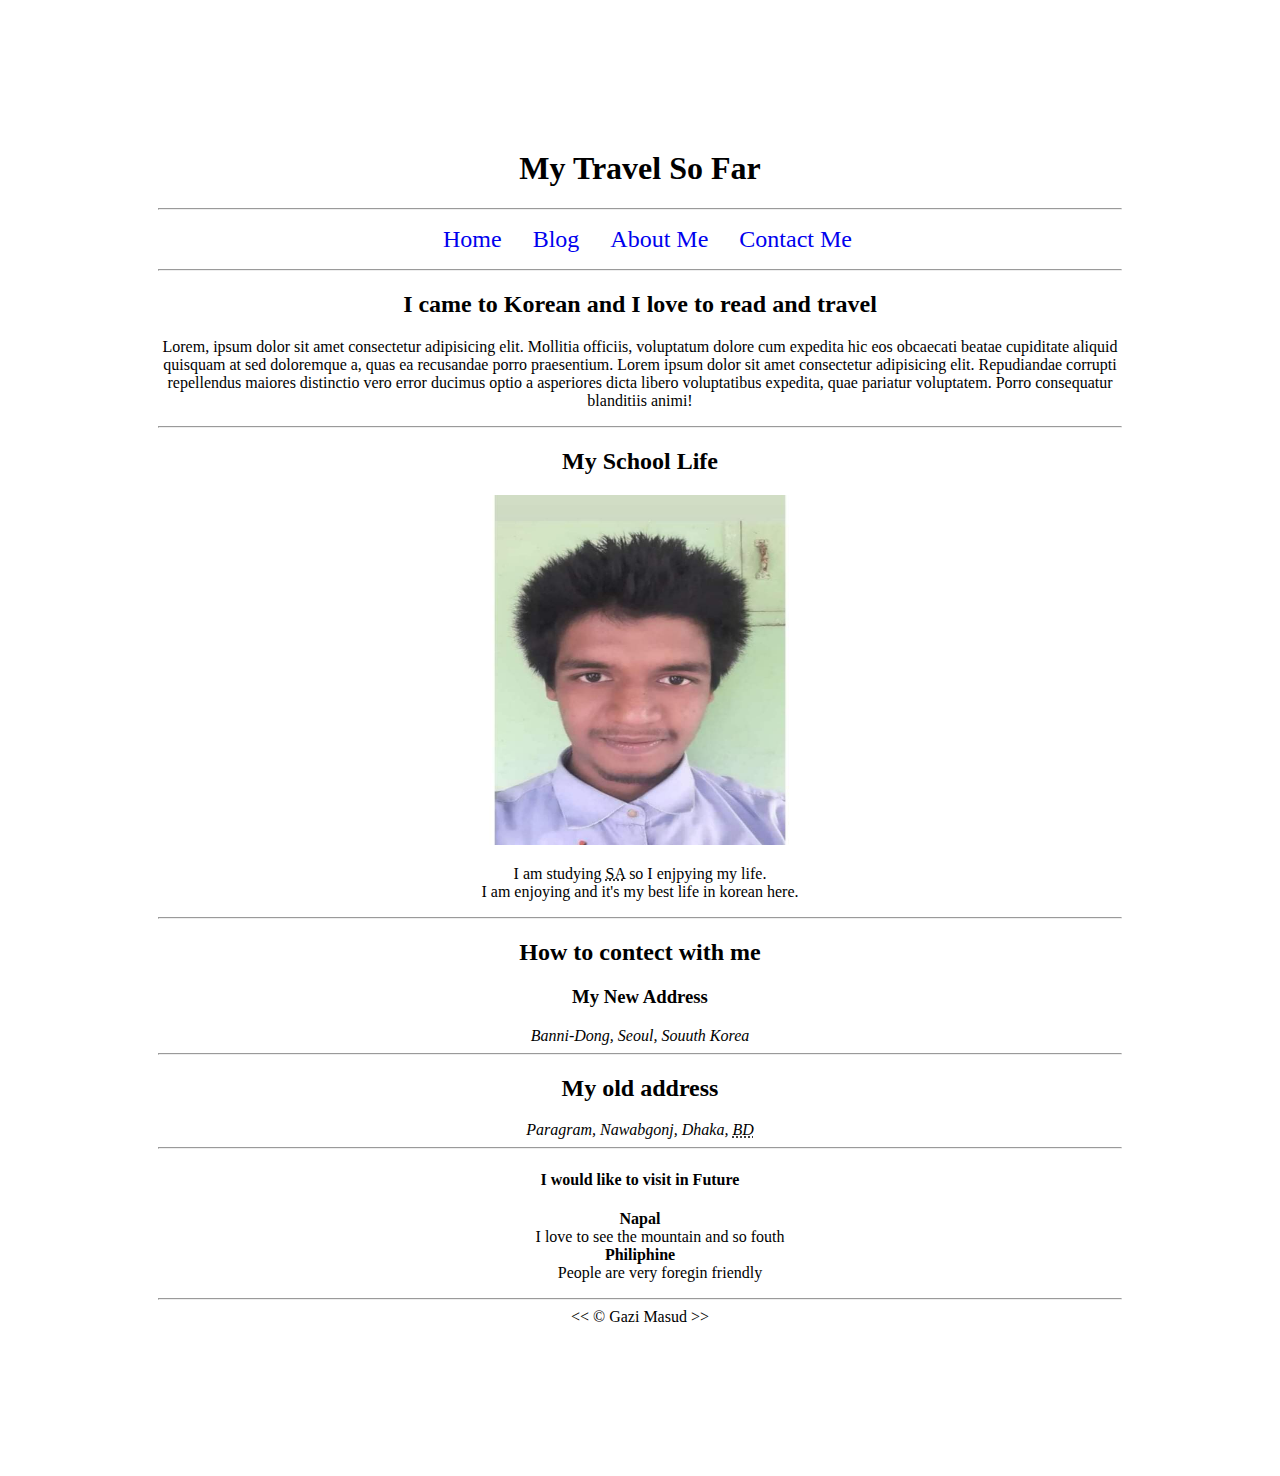
<file: index.html>
<!DOCTYPE html>
<html lang="en">
<head>
    <meta charset="UTF-8">
    <meta name="author" content="Gazi Masud">
    <meta name="description" content="This is my first repo">
    <title>My Travel So Far</title>
    <link rel="icon" href="favicon/Gazi Masud.png" type="image/x-icon">
    <link rel="stylesheet" href="CSS/main.css" type="text/css">
</head>

<body>
    <main>

    <h1>My Travel So Far</h1>
    <hr>
    <nav>
         <ul>
            <li>
                <a href="/index.html">Home</a>
            </li>
             <li>
                <a href="/index.html">Blog</a>
            </li>
             <li>
                <a href="/index.html">About Me</a>
            </li>
             <li>
                <a href="contect.html">Contact Me</a>
            </li>
         </ul>
    </nav>
    <hr>
    <h2>I came to Korean and I love to read and travel</h2>
    <p>
        Lorem, ipsum dolor sit amet consectetur adipisicing elit. Mollitia officiis, voluptatum dolore cum expedita hic eos obcaecati beatae cupiditate aliquid quisquam at sed doloremque a, quas ea recusandae porro praesentium. Lorem ipsum dolor sit amet consectetur adipisicing elit. Repudiandae corrupti repellendus maiores distinctio vero error ducimus optio a asperiores dicta libero voluptatibus expedita, quae pariatur voluptatem. Porro consequatur blanditiis animi!
    </p>
    <hr>
    <h2>My School Life</h2>
                              <!--Gazi Masud Image-->
    <img src="images/Md Masud Gazi. 023.jpeg" alt="this is gazi masud when in school" width="450" height="350">

    <p>I am studying <abbr title="South Korea">SA</abbr> so I enjpying my life.<br>
        I am enjoying and it's my best life in korean here.
    </p>
    <hr>
    <h2>How to contect with me</h2>
    <h3>My New Address</h3>
    <address>
       Banni-Dong, Seoul, Souuth Korea
    </address>
    <hr>
    <h2>My old address</h2>
    <address>
        Paragram, Nawabgonj, Dhaka, <abbr title="Bangaladesh">BD</abbr>
    </address>
    <hr>
     <h4>I would like to visit in Future</h4>
     <dl>
        <dt><strong>Napal</strong></dt>
        <dd>I love to see the mountain and so fouth</dd>
        <dt><strong>Philiphine</strong></dt>
        <dd>People are very foregin friendly</dd>
     </dl>
    <hr>
    &lt;&lt; &copy; Gazi Masud &gt;&gt;
</main>
</body>

</html>
</file>
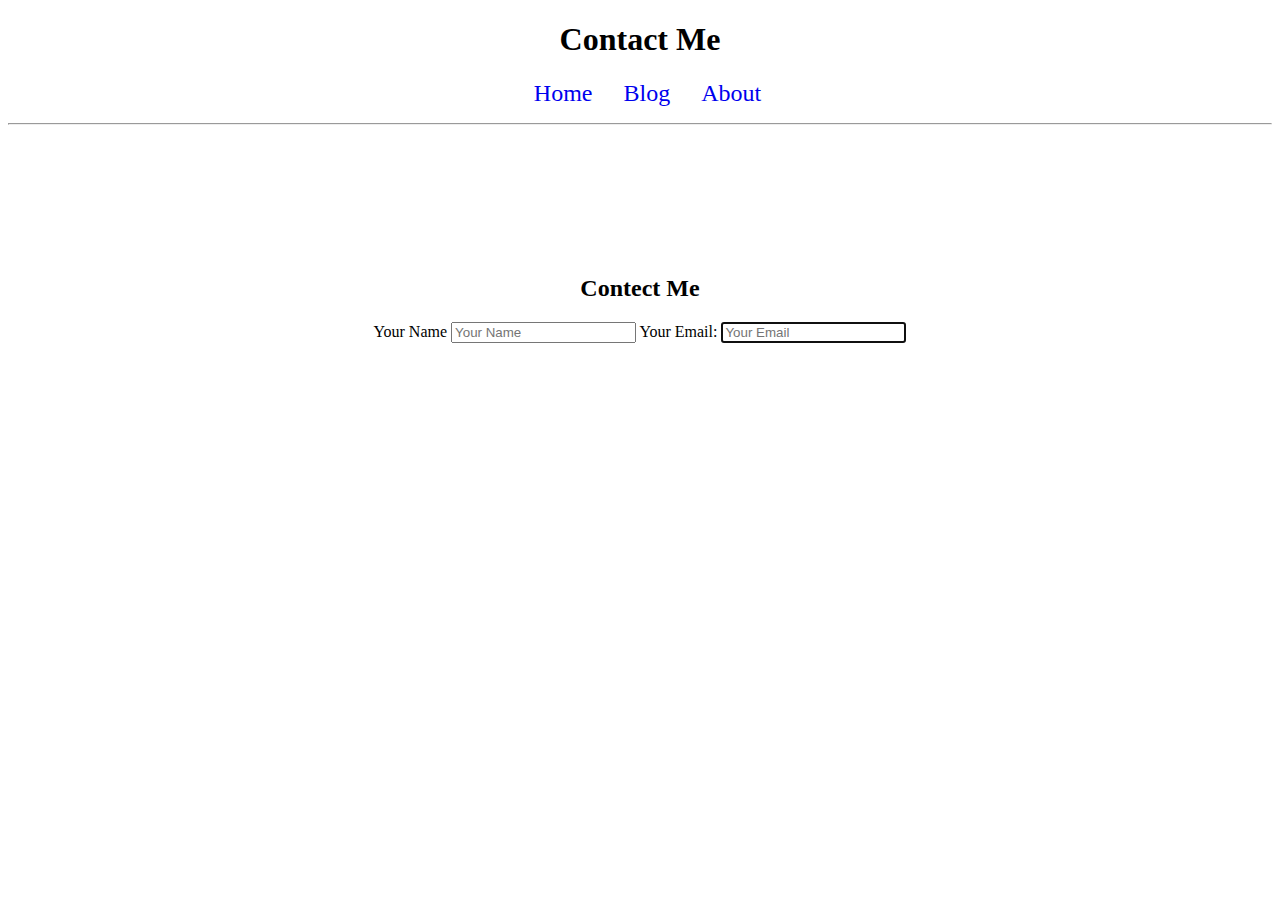
<file: contect.html>
<!DOCTYPE html>
<html lang="en">
<head>
    <meta charset="UTF-8">
    <meta name="viewport" content="width=device-width, initial-scale=1.0">
    <title>Contact Me</title>
    <link rel="stylesheet" href="CSS/main.css">
</head>
<body>
    <header>
        <h1>Contact Me</h1>
        <nav>
            <ul>
                <li>
                    <a href="index.html">Home</a>
                </li>
                <li>
                    <a href="index.html">Blog</a>
                </li>
                <li>
                    <a href="index.html">About</a>
                </li>
            </ul>
        </nav>
    </header>
    <hr>
  <main>
    <section>
        <h2>Contect Me</h2>
        <form>
            <label for="yourname">Your Name</label>
            <input type="text" name="yourname" id="yourname" placeholder="Your Name" autocomplete="on" required autofocous>
            
           <label for="email">Your Email:</label>
           <input type="email" name="email" id="email" placeholder="Your Email" autocomplete="on" required autofocus>
        

        </form>

    </section>
    
  </main>



  <footer>

  </footer>

</body>
</html>
</file>
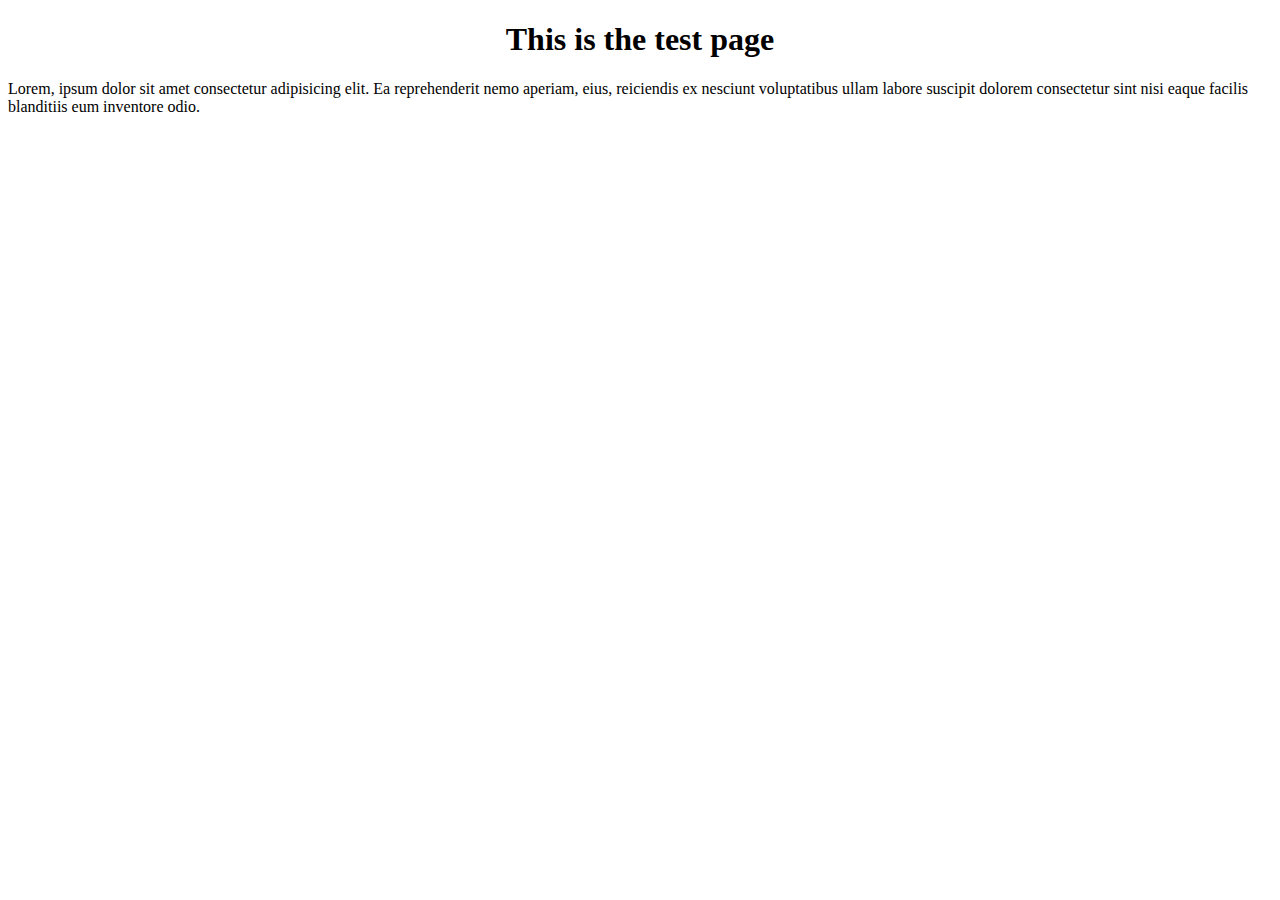
<file: test.html>
<!DOCTYPE html>
<html lang="en">
    <head>
        <meta charset="UTF-8">
        <meta name="author" content="Gazi Masud">
        <meta name="description" content="This is the test page">
        <title>This is test</title>
        <link rel="icon" href="favicon/Gazi Masud.png" type="image/x-icon">
        <link rel="stylesheet" href="CSS/main.css" type="text/css">
    </head>
    <body>
        <h1>This is the test page</h1>
        <p>Lorem, ipsum dolor sit amet consectetur adipisicing elit. Ea reprehenderit nemo aperiam, eius, reiciendis ex nesciunt voluptatibus ullam labore suscipit dolorem consectetur sint nisi eaque facilis blanditiis eum inventore odio.</p>
    </body>
</html>
</file>
<file: CSS/main.css>
main{
    margin:150px;
    text-align: center;
}

nav li{
    font-size: 24px;
    list-style: none;
    display: inline;
    margin-right: 25px;
}
nav li:hover{
    background-color: gray;
}
 nav li a{
    text-decoration: none;
 }

 footer, h1, nav{
    text-align: center;
 }
</file>
